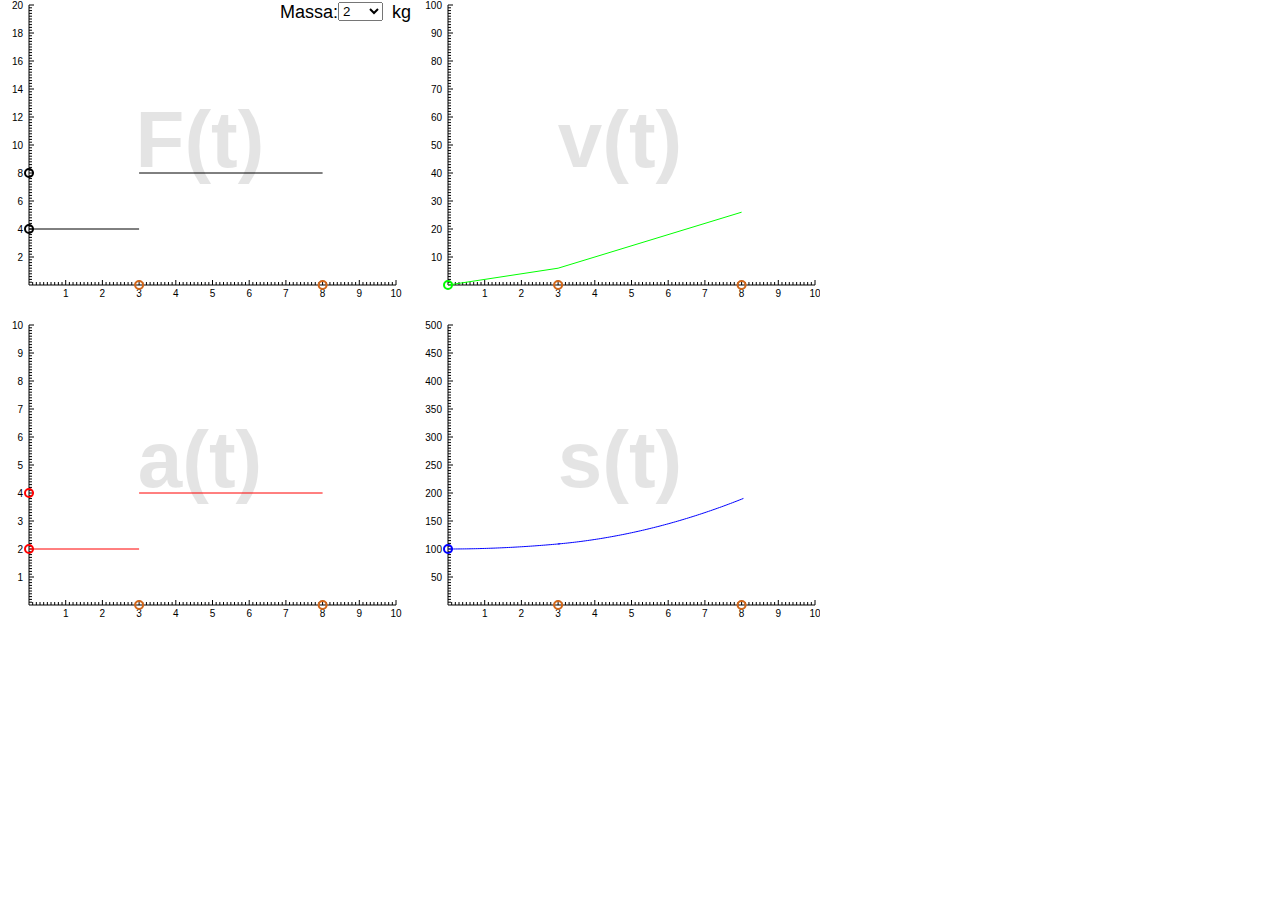
<file: deployment/index.html>
<!DOCTYPE HTML>
<html xmlns= "http://www.w3.org/1999/xhtml">
    <head>
        <meta http-equiv="Content-Type" content="text/html; charset=utf-8" />
        <title>AI-0185</title>
        <link rel="stylesheet" href="css/style.css"/>        
        <script src="js/jquery-1.10.2.min.js"></script>
        <!--<script src="js/knockout-3.0.0.js"></script>
        <script src="js/globalize.min.js"></script>
        <script src="js/dx.chartjs.js"></script>-->
        <script src="js/raphael-min.js"></script>
        <script src="js/jquery.ui.touch-punch.js"></script>
        <script src="js/main.js"></script>
    </head>

    <body onload="init()">
    	<div id="content">

            <div id="main">
                <div id="fxt"><p>F(t)</p></div>
                <div id="vxt"><p>v(t)</p></div>
                <div id="axt"><p>a(t)</p></div>
                <div id="sxt"><p>s(t)</p></div>
                
                <!--- A ESTRUTRA HTML DO EXERCÍCIO DEVE VIR AQUI 
                <div id="chartContainer"></div>-->
                <div id="charts"></div>

                <div id="mass">Massa:</div>
                <div id="massKg">kg</div>
                <select id="fPicker" onchange="changeF()">
                    <option>2</option>
                    <option>5</option>
                    <option>10</option>  
                    <option>20</option>
                    <option>50</option>
                    <option>100</option>
                </select>
                
            </div>
        </div>
    </body>
</html>
</file>
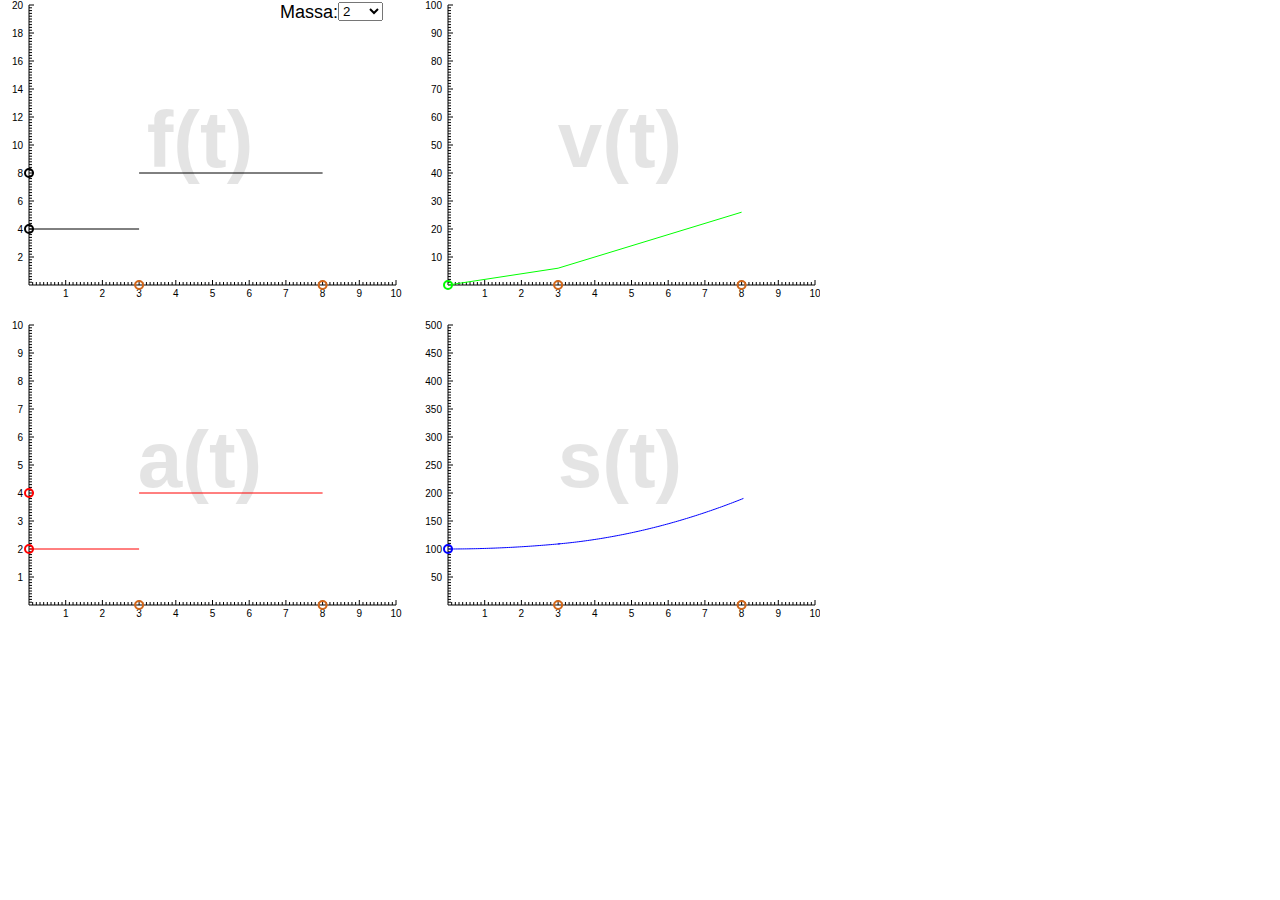
<file: dev/index.html>
<!DOCTYPE HTML>
<html xmlns= "http://www.w3.org/1999/xhtml">
    <head>
        <meta http-equiv="Content-Type" content="text/html; charset=utf-8" />
        <title>AI-0185</title>
        <link rel="stylesheet" href="css/style.css"/>        
        <script src="js/jquery-1.10.2.min.js"></script>
        <!--<script src="js/knockout-3.0.0.js"></script>
        <script src="js/globalize.min.js"></script>
        <script src="js/dx.chartjs.js"></script>-->
        <script src="js/raphael-min.js"></script>
        <script src="js/jquery.ui.touch-punch.js"></script>
        <script src="js/main.js"></script>
    </head>

    <body onload="init()">
    	<div id="content">

            <div id="main">
                <div id="fxt"><p>f(t)</p></div>
                <div id="vxt"><p>v(t)</p></div>
                <div id="axt"><p>a(t)</p></div>
                <div id="sxt"><p>s(t)</p></div>
                
                <!--- A ESTRUTRA HTML DO EXERCÍCIO DEVE VIR AQUI 
                <div id="chartContainer"></div>-->
                <div id="charts"></div>

                <div id="mass">Massa:</div>
                <select id="fPicker" onchange="changeF()">
                    <option>2</option>
                    <option>5</option>
                    <option>10</option>  
                    <option>20</option>
                    <option>50</option>
                    <option>100</option>
                </select>
                
            </div>
        </div>
    </body>
</html>
</file>
<file: deployment/css/style.css>
@charset "utf-8";
/* CSS Document */

body{
	
	/* MODIFICAR DE ACORDO COM O TAMANHO DO EXERCÍCIO */
	width: 820px;
	height: 620px;
	/**************************************************/
	
	font-family: "Arial";
	font-size: 18px;
	overflow: hidden;
	margin: 0px;
	padding: 0px;
	border: 0px;
}

#content{ 

	/* MODIFICAR DE ACORDO COM O TAMANHO DO EXERCÍCIO */
	width: 100%;
	height: 100%;
	/**************************************************/

	position: absolute;
	left: 0px;
	top: 0px;
	margin: 0px;
	padding: 0px;
	border: 0px;
	/*border:1px solid #CCCCCC;*/
}
	
	#main{
		position: absolute;
		width: 100%;
		height: 100%;
		left: 0px;
		top: 0px;
	}

		#chartContainer{
			width: 400px;
			height: 300px;
		}

		#charts{
			position: absolute;
			width: 820px;
			height: 620px;
			left: 0px;
			top: 0px;
		}

		p{
			font-size: 80px;
			font-weight: bold;
			width: 400px;
			height: 300px;
			line-height: 120px;
			text-align: center;
			opacity: 0.1;
		}

		#fxt{
			position: absolute;
			left: 0px;
			top: 0px;
		}

		#vxt{
			position: absolute;
			left: 420px;
			top: 0px;
		}

		#axt{
			position: absolute;
			left: 0px;
			top: 320px;
		}

		#sxt{
			position: absolute;
			left: 420px;
			top: 320px;
		}

		#fPicker{
			position: absolute;
			left: 338px;
			top: 2px;
		}

		#mass{
			position: absolute;
			left: 280px;
			top: 2px;
		}
		#massKg{
			position: absolute;
			left: 392px;
			top: 2px;
		}
</file>
<file: dev/css/style.css>
@charset "utf-8";
/* CSS Document */

body{
	
	/* MODIFICAR DE ACORDO COM O TAMANHO DO EXERCÍCIO */
	width: 820px;
	height: 620px;
	/**************************************************/
	
	font-family: "Arial";
	font-size: 18px;
	overflow: hidden;
	margin: 0px;
	padding: 0px;
	border: 0px;
}

#content{ 

	/* MODIFICAR DE ACORDO COM O TAMANHO DO EXERCÍCIO */
	width: 100%;
	height: 100%;
	/**************************************************/

	position: absolute;
	left: 0px;
	top: 0px;
	margin: 0px;
	padding: 0px;
	border: 0px;
	/*border:1px solid #CCCCCC;*/
}
	
	#main{
		position: absolute;
		width: 100%;
		height: 100%;
		left: 0px;
		top: 0px;
	}

		#chartContainer{
			width: 400px;
			height: 300px;
		}

		#charts{
			position: absolute;
			width: 820px;
			height: 620px;
			left: 0px;
			top: 0px;
		}

		p{
			font-size: 80px;
			font-weight: bold;
			width: 400px;
			height: 300px;
			line-height: 120px;
			text-align: center;
			opacity: 0.1;
		}

		#fxt{
			position: absolute;
			left: 0px;
			top: 0px;
		}

		#vxt{
			position: absolute;
			left: 420px;
			top: 0px;
		}

		#axt{
			position: absolute;
			left: 0px;
			top: 320px;
		}

		#sxt{
			position: absolute;
			left: 420px;
			top: 320px;
		}

		#fPicker{
			position: absolute;
			left: 338px;
			top: 2px;
		}

		#mass{
			position: absolute;
			left: 280px;
			top: 2px;
		}
		#massKg{
			position: absolute;
			left: 392px;
			top: 2px;
		}
</file>
